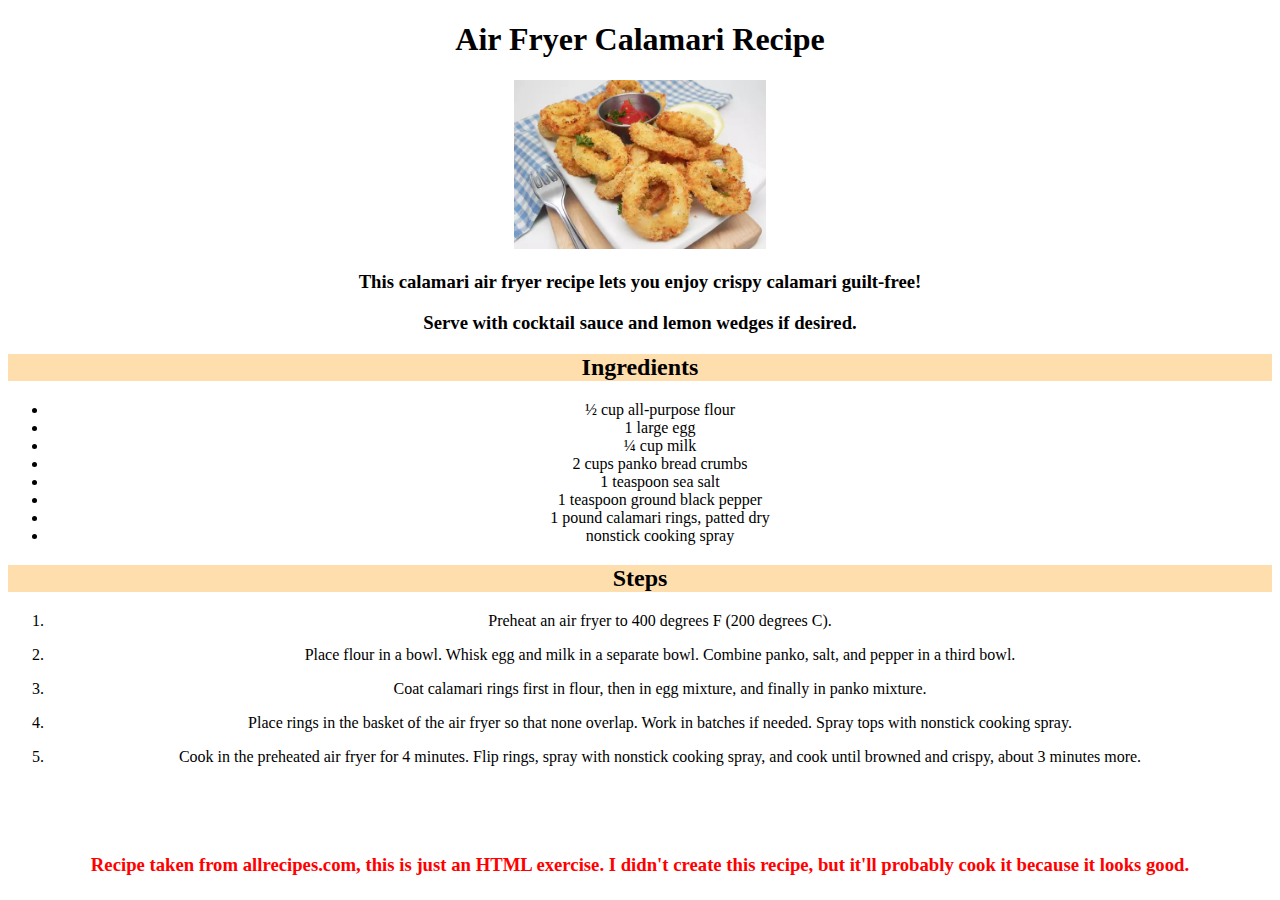
<file: recipes/air-fryer-calamari.html>
<!DOCTYPE html>
<html lang="en">
    <head>
        <meta charset="UTF-8">
        <title>Air Fryer Calamari Recipe</title>
        <link rel="stylesheet" href="recipe-styles.css">

    </head>

    <body>
        <h1 id="title">Air Fryer Calamari Recipe</h1>
        <img id="recipe-image" src="../images/air-fryer-calamari.png" alt="Air Fryer Calamari">

        <h3 class="recipe-description">This calamari air fryer recipe lets you enjoy crispy calamari guilt-free!<p> Serve with cocktail sauce and lemon wedges if desired.</p> </h3>

        <h2 class="ingredients">Ingredients</h2>
         <ul>
            <li>½ cup all-purpose flour </li>
            <li> 1 large egg </li>
            <li> ¼ cup milk </li>
            <li> 2 cups panko bread crumbs </li>
            <li> 1 teaspoon sea salt </li>
            <li> 1 teaspoon ground black pepper </li>
            <li> 1 pound calamari rings, patted dry </li>
            <li> nonstick cooking spray </li>
        </ul>
        <h2 class="steps">Steps</h2>
         <ol>
            <li>Preheat an air fryer to 400 degrees F (200 degrees C).</li>
            <p></p>
            <li>Place flour in a bowl. Whisk egg and milk in a separate bowl. Combine panko, salt, and pepper in a third bowl.</li>
            <p></p>
            <li>Coat calamari rings first in flour, then in egg mixture, and finally in panko mixture.</li>
            <p></p>
            <li>Place rings in the basket of the air fryer so that none overlap. Work in batches if needed. Spray tops with nonstick cooking spray.</li>
            <p></p>
            <li>Cook in the preheated air fryer for 4 minutes. Flip rings, spray with nonstick cooking spray, and cook until browned and crispy, about 3 minutes more.</li>
         </ol>
        <p></p>
        <br>
        <br>
        <br>
        <h3 id="disclaimer">Recipe taken from allrecipes.com, this is just an HTML exercise. I didn't create this recipe, but it'll probably cook it because it looks good.</h3>




    </body>

</html>
</file>
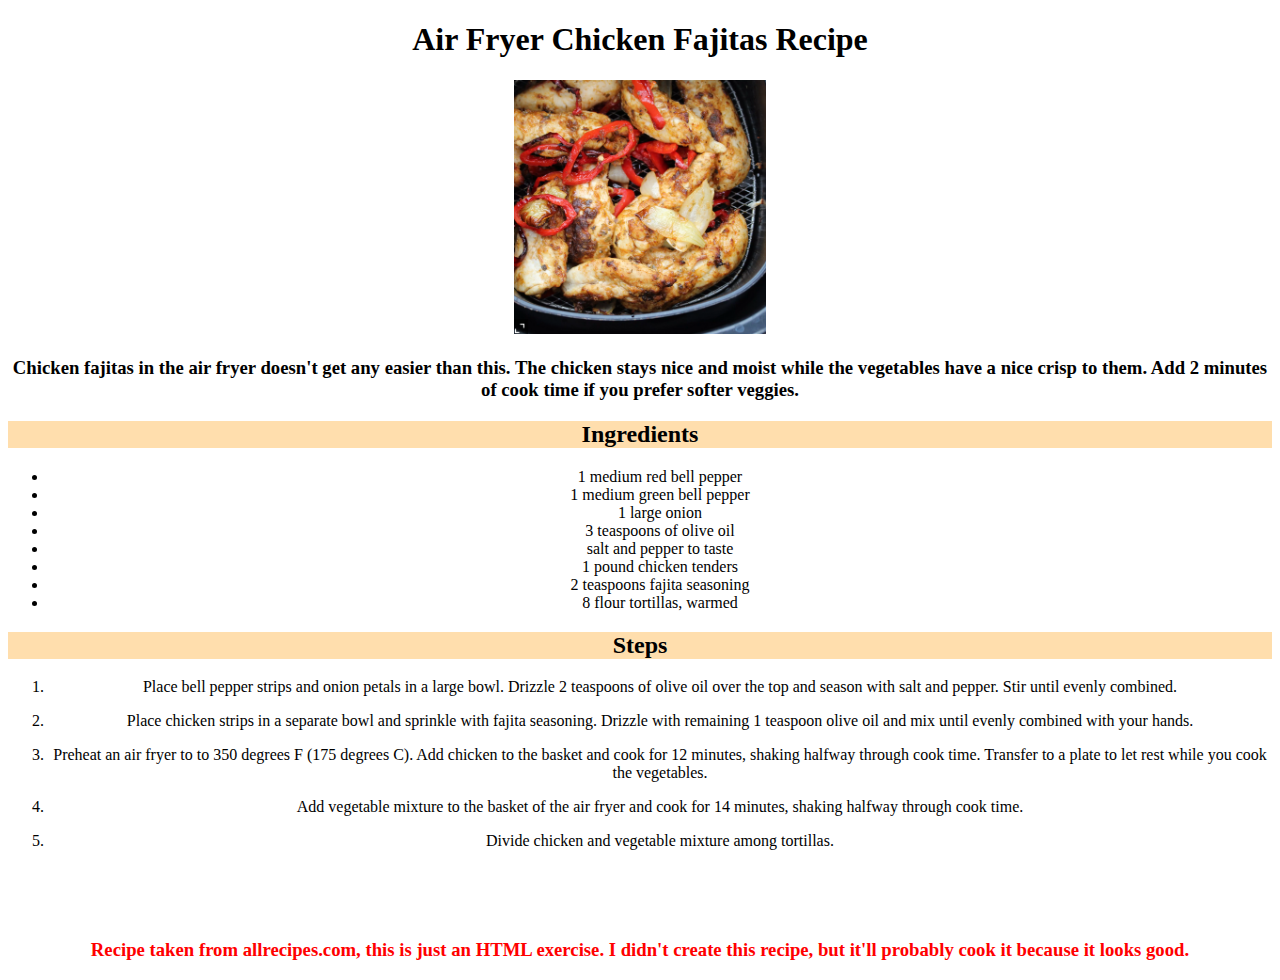
<file: recipes/air-fryer-chicken-fajitas.html>
<!DOCTYPE html>
<html lang="en">
    <head>
        <meta charset="UTF-8">
        <title>Air Fryer Chicken Fajitas Recipe</title>
        <link rel="stylesheet" href="recipe-styles.css">
    </head>

    <body>
        <h1 id="title">Air Fryer Chicken Fajitas Recipe</h1>

        <img id="recipe-image" src="../images/air-fryer-chicken-fajitas.png" alt="air fryer chicken fajitas">

        <h3 class="recipe-description">Chicken fajitas in the air fryer doesn't get any easier than this. 
            The chicken stays nice and moist while the vegetables have a nice crisp to them. 
            Add 2 minutes of cook time if you prefer softer veggies.</h3>
            
        <h2 class="ingredients">Ingredients</h2>
         <ul>
            <li>1 medium red bell pepper</li>
            <li>1 medium green bell pepper</li>
            <li>1 large onion</li>
            <li>3 teaspoons of olive oil</li>
            <li>salt and pepper to taste</li>
            <li>1 pound chicken tenders</li>
            <li>2 teaspoons fajita seasoning</li>
            <li>8 flour tortillas, warmed</li>
         </ul>
        <h2 class="steps">Steps</h2>
         <ol>
            <li>Place bell pepper strips and onion petals in a large bowl. Drizzle 2 teaspoons of olive oil over the top and season with salt and pepper. Stir until evenly combined.</li>
            <p></p>
            <li>Place chicken strips in a separate bowl and sprinkle with fajita seasoning. Drizzle with remaining 1 teaspoon olive oil and mix until evenly combined with your hands.</li>
            <p></p>
            <li>Preheat an air fryer to to 350 degrees F (175 degrees C). Add chicken to the basket and cook for 12 minutes, shaking halfway through cook time. Transfer to a plate to let rest while you cook the vegetables.</li>
            <p></p>
            <li>Add vegetable mixture to the basket of the air fryer and cook for 14 minutes, shaking halfway through cook time.</li>
            <p></p>
            <li>Divide chicken and vegetable mixture among tortillas.</li>
         </ol>
        <p></p>
        <br>
        <br>
        <br>
        <h3 id="disclaimer">Recipe taken from allrecipes.com, this is just an HTML exercise. I didn't create this recipe, but it'll probably cook it because it looks good.</h3>
    </body>


</html>
</file>
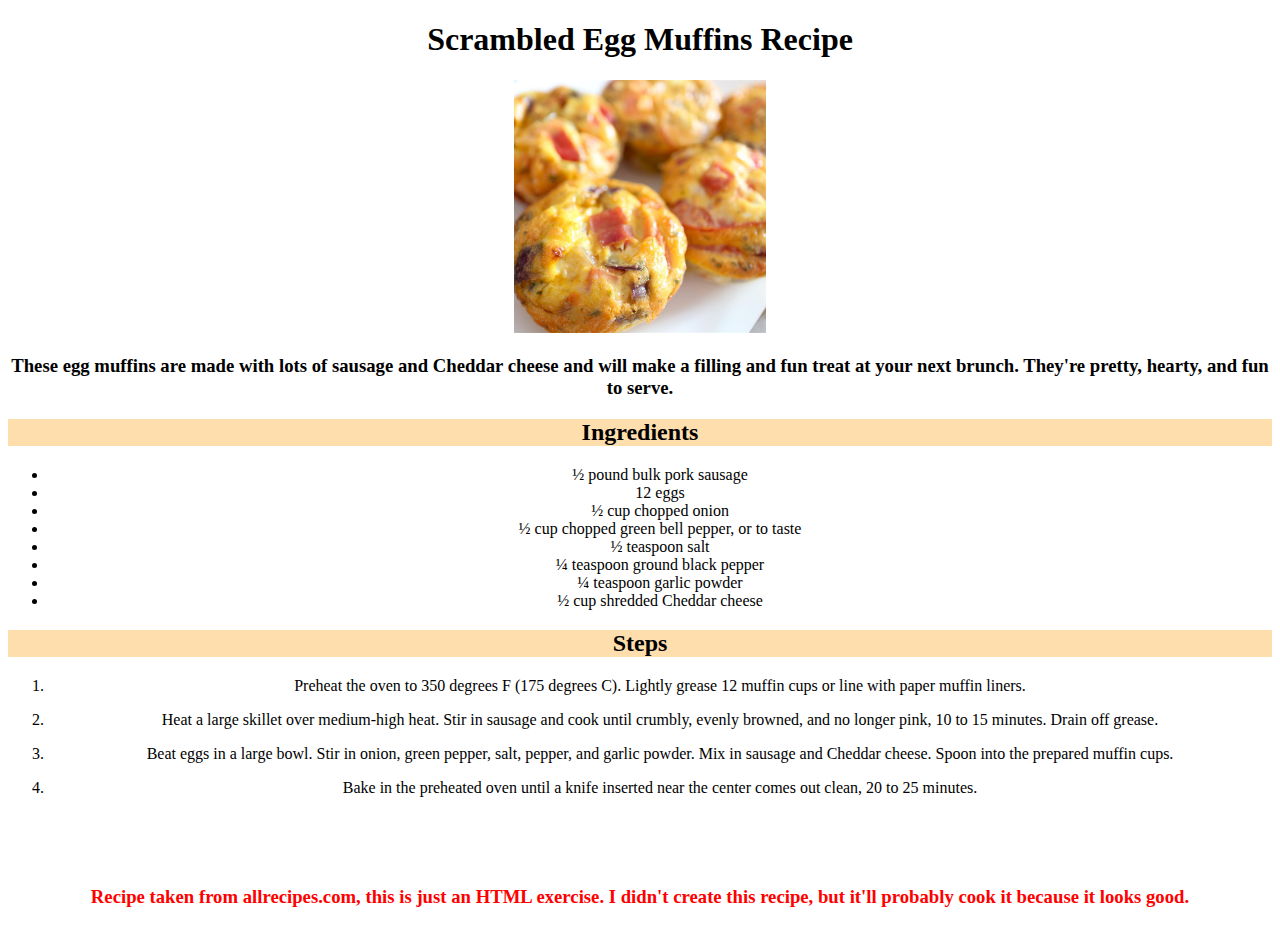
<file: recipes/scrambled-egg-muffins.html>
<!DOCTYPE html>
<html lang="en">
    <head>
        <meta charset="UTF-8">
        <title> Scrambled Egg Muffins Recipe</title>
        <link rel="stylesheet" href="recipe-styles.css">
    </head>

    <Body>
        <h1 id="title">Scrambled Egg Muffins Recipe</h1>

        <img id="recipe-image" src="../images/scrambled-egg-muffins.jpeg" alt="Scrambled egg muffins">

        <h3 class="recipe-description"> These egg muffins are made with lots of sausage and Cheddar cheese and will make a filling and fun treat at your next brunch. 
            They're pretty, hearty, and fun to serve. </h3>

        <h2 class="ingredients">Ingredients</h2>
         <ul>
            <li> ½ pound bulk pork sausage</li>
            <li> 12 eggs </li>
            <li> ½ cup chopped onion </li>
            <li> ½ cup chopped green bell pepper, or to taste </li>
            <li> ½ teaspoon salt </li>
            <li> ¼ teaspoon ground black pepper </li>
            <li> ¼ teaspoon garlic powder </li>
            <li> ½ cup shredded Cheddar cheese </li>
         </ul>
        <h2 class="steps">Steps</h2>
         <ol>
            <li>Preheat the oven to 350 degrees F (175 degrees C). Lightly grease 12 muffin cups or line with paper muffin liners.</li>
            <p></p>
            <li>Heat a large skillet over medium-high heat. Stir in sausage and cook until crumbly, evenly browned, and no longer pink, 10 to 15 minutes. Drain off grease.</li>
            <p></p>
            <li>Beat eggs in a large bowl. Stir in onion, green pepper, salt, pepper, and garlic powder. Mix in sausage and Cheddar cheese. Spoon into the prepared muffin cups.</li>
            <p></p>
            <li>Bake in the preheated oven until a knife inserted near the center comes out clean, 20 to 25 minutes.</li>
         </ol>
        <p></p>
        <br>
        <br>
        <br>
        <h3 id="disclaimer">Recipe taken from allrecipes.com, this is just an HTML exercise. I didn't create this recipe, but it'll probably cook it because it looks good.</h3>
         
    </Body>
</html>
</file>
<file: recipes/recipe-styles.css>
body {
    background-image: url(https://img.freepik.com/premium-photo/empty-wood-table-top-blurred-kitchen-counter-background-can-be-used-display_36078-223.jpg?w=2000);
    text-align: center;
}

#recipe-image {
    height: auto;
    width: 20%;
}

.recipe-description {
}
.ingredients {
    background: navajowhite;
}

.steps {
    background: navajowhite;
}

#disclaimer {
    color: red;
    background-color: white;
}
</file>
